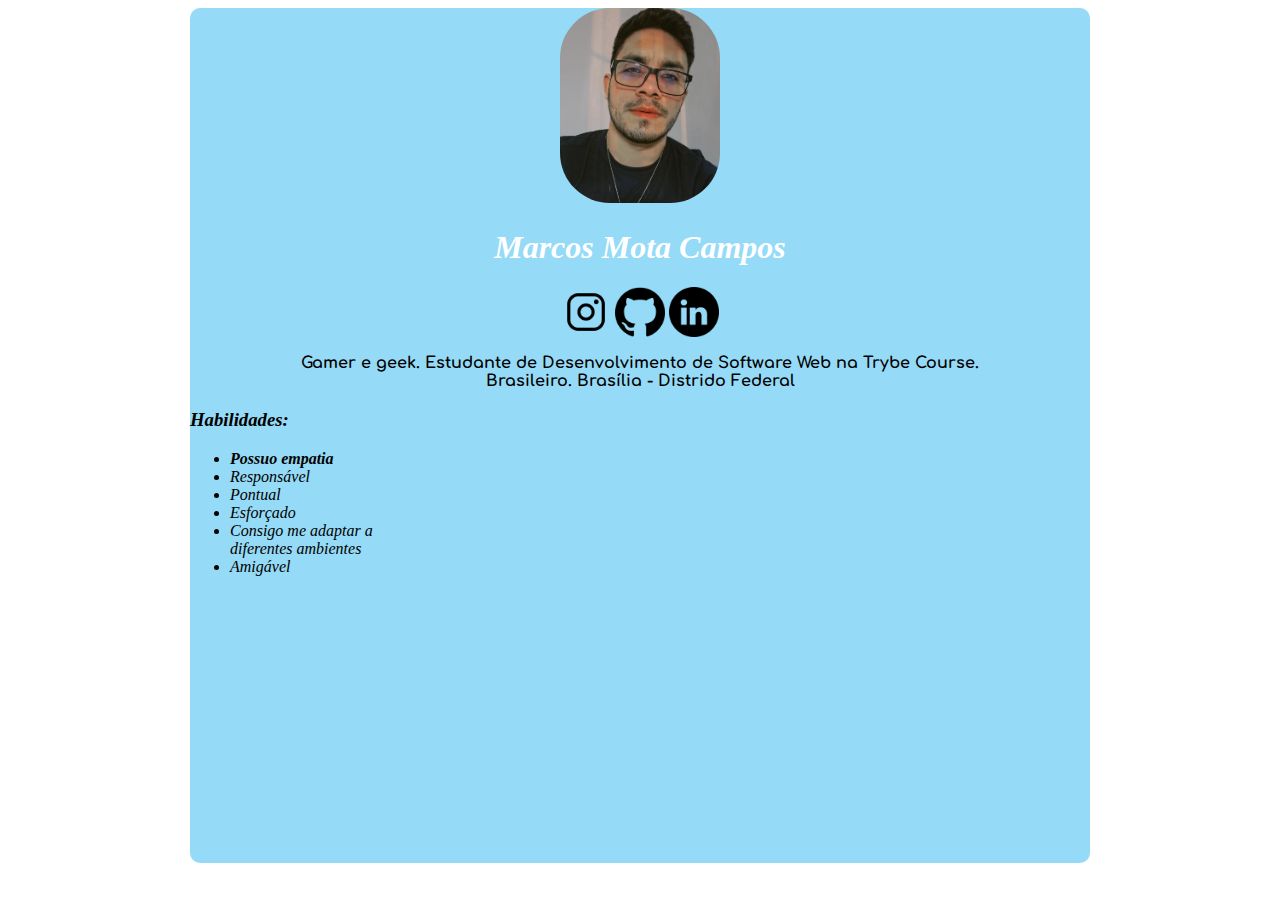
<file: index.html>
<!DOCTYPE html>
<html lang="en">
<head>
    <meta charset="UTF-8">
    <meta http-equiv="X-UA-Compatible" content="IE=edge">
    <meta name="viewport" content="width=device-width, initial-scale=1.0">
    <title>PortifólioTrybe</title>
    <style>
        @import url('https://fonts.googleapis.com/css2?family=Comfortaa:wght@300&display=swap');

        .image {
            border-radius: 50px;
        }
        h1 {
            color: white
        }

        h2 {
            font-family: 'Comfortaa', cursive;
            font-size: medium;
        }

        h3 {
            font-style: italic;
        
        }

        .box { 
           width: 900px;
           height: 95vh;
           background-color: rgba(87, 197, 241, 0.63);
           margin: 0 auto;
           border-radius: 10px;
           text-align: center;
           
    
        }

        .text {
            width: 150px;
            text-align: left;
            font-style: italic;
        }

        .box1 {
            background-image: url(https://webenezer.com.br/wp-content/uploads/2017/09/web-designer-pune-background-webenezer.jpg);
            
            height: 100vh;
            
        }




    </style>
    
        
</head>
<body>

    <div class="box1">
    <div class="box">

   
        <a href="./IMG_2284.JPG"><img src="./IMG_2284.JPG" alt="foto do Marcos" width="160px" class="image">
        </a>

      <h1><em> Marcos Mota Campos</em></h1>
      
    <a href="https://www.instagram.com/marxcamp/" target="_blank"> <img src="./1936319.png" alt="icone do instagram" width="50px"></a>
    <a href="https://github.com/MarcosCamps" target="_blank"> <img src="./25231.png" alt="icone do github" width="50px"></a>
    <a href="https://www.linkedin.com/in/marcos-campos-4654b5225/" target="_blank"> <img src="./linkedin_black_logo_icon_147114.png" alt="icone linkedin" width="50px"></a>

  
      <h2>Gamer e geek. Estudante de Desenvolvimento de Software Web na Trybe Course. <br> Brasileiro. Brasília - Distrido Federal</h2>
  
   <h3 class="text">Habilidades:</h3>
   <ul>
       <li class="text"><strong>Possuo empatia</strong></li>
       <li class="text">Responsável</li>
       <li class="text">Pontual</li>
       <li class="text">Esforçado</li>     
       <li class="text">Consigo me adaptar a diferentes ambientes</li>
       <li class="text">Amigável</li>
   </ul>
   
    </div>
    </div>

    </body>
</body>
</html>
</file>
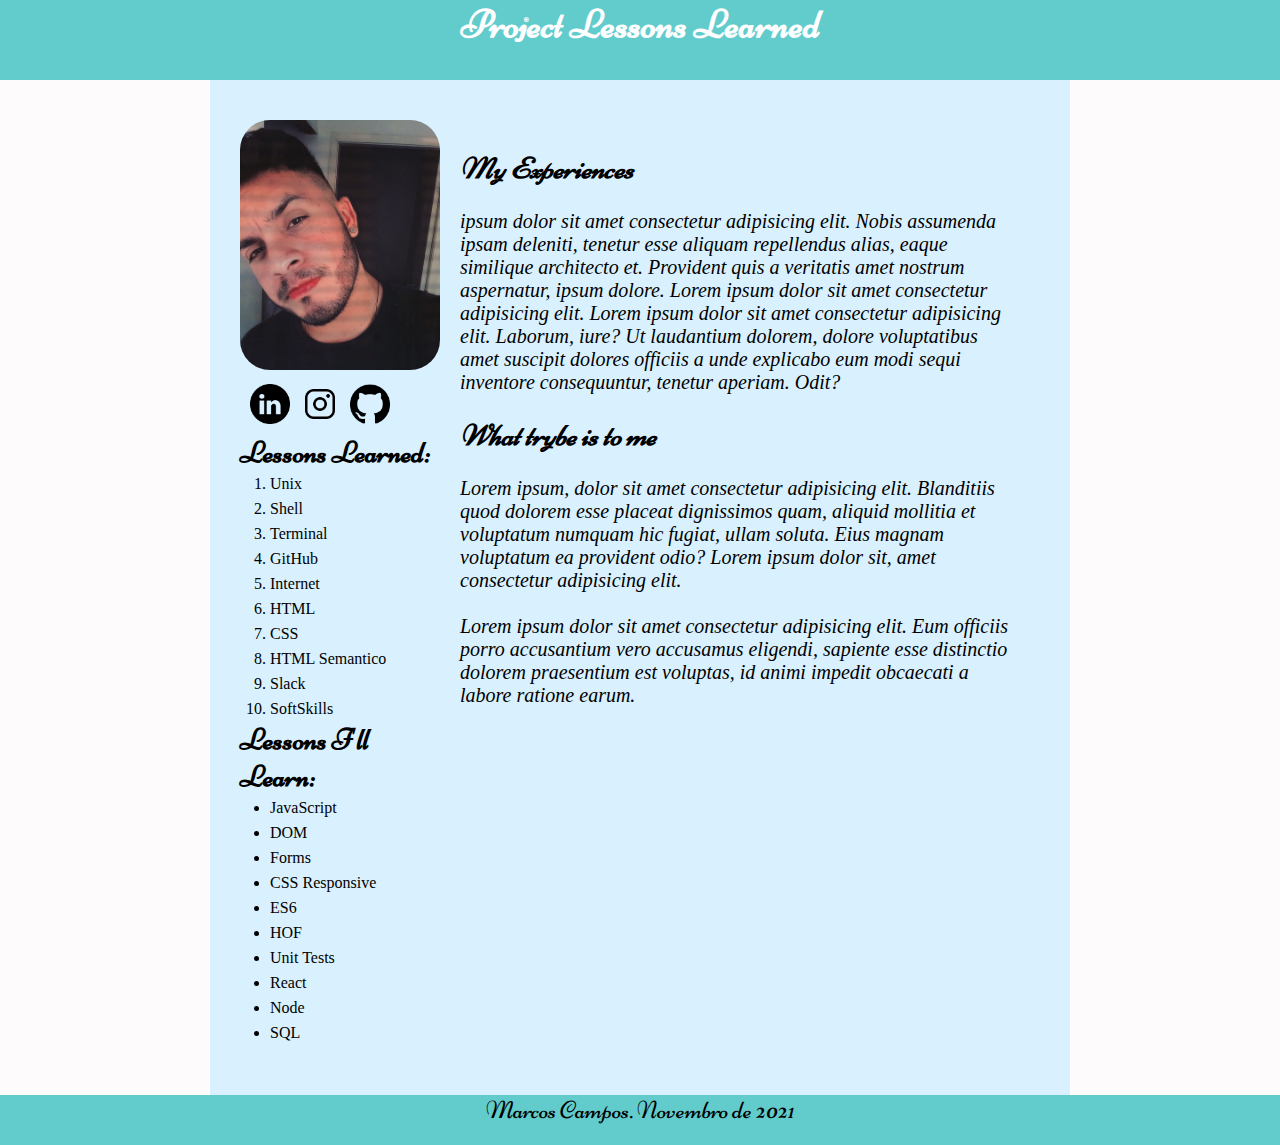
<file: projects/lessons-learned/index.html>
<!DOCTYPE html>
<html lang="en">
<head>
    <meta charset="UTF-8">
    <meta http-equiv="X-UA-Compatible" content="IE=edge">
    <meta name="viewport" content="width=device-width, initial-scale=1.0">
    <title>Project Lessons Learned</title>
    <link rel="stylesheet" href="style.css">
</head>
<body>
    <header id="cabecalho">
        <h1 id="titulo">Project Lessons Learned</h1>
    
    </header>
        
<main class="everything">
     
    <div class="lado-direito">
        <img id="minha_foto" src="./IMG_0084.JPG" alt="foto do marcos">

     <nav>
         <ul class="social">
             <li><a href="https://www.linkedin.com/in/marcos-campos-4654b5225/" target="_blank"> <img class="social" src="./linkedin_black_logo_icon_147114.png" alt="icone linkedin"></a></li>
             <li><a href="https://www.instagram.com/marxcamp/" target="_blank"> <img class="social" src="./1936319.png" alt="icone instagram"></a></li>
             <li><a href="https://github.com/MarcosCamps" target="_blank"> <img class="social" src="/25231.png" alt="icone github"></a></li>
         </ul>
     </nav>

    <h2>Lessons Learned:</h2>

     <ol id="licoes_aprendidas">
        <li>Unix</li>
        <li>Shell</li>
        <li>Terminal</li>
        <li>GitHub</li>
        <li>Internet</li>
        <li>HTML</li>
        <li>CSS</li>
        <li>HTML Semantico</li>
        <li>Slack</li>
        <li>SoftSkills</li>

    </ol>

    <h2>Lessons I'll Learn:</h2>
    
    <ul id="licoes_a_aprender">
        <li>JavaScript</li>
        <li>DOM</li>
        <li>Forms</li>
        <li>CSS Responsive</li>
        <li>ES6</li>
        <li>HOF</li>
        <li>Unit Tests</li>
        <li>React</li>
        <li>Node</li>
        <li>SQL</li>
    
    </ul>

    </div>
    
    <div id="textos">
        
        <h3>My Experiences</h3>
        <br>
        <article id="artigo"><p>ipsum dolor sit amet consectetur adipisicing elit. Nobis assumenda ipsam deleniti, tenetur esse aliquam repellendus alias, eaque similique architecto et. Provident quis a veritatis amet nostrum aspernatur, ipsum dolore. Lorem ipsum dolor sit amet consectetur adipisicing elit. Lorem ipsum dolor sit amet consectetur adipisicing elit. Laborum, iure? Ut laudantium dolorem, dolore voluptatibus amet suscipit dolores officiis a unde explicabo eum modi sequi inventore consequuntur, tenetur aperiam. Odit?</article></p> 
        <br>
        <h3>What trybe is to me</h3>
        <br>
        <aside id="aside"><p>Lorem ipsum, dolor sit amet consectetur adipisicing elit. Blanditiis quod dolorem esse placeat dignissimos quam, aliquid mollitia et voluptatum numquam hic fugiat, ullam soluta. Eius magnam voluptatum ea provident odio? Lorem ipsum dolor sit, amet consectetur adipisicing elit.</aside></p>
        <br>
     
        <div class="lado-esquerdo"></div>
            <section id="texto-lateral"><p>Lorem ipsum dolor sit amet consectetur adipisicing elit. Eum officiis porro accusantium vero accusamus eligendi, sapiente esse distinctio dolorem praesentium est voluptas, id animi impedit obcaecati a labore ratione earum.</section></p>
        </div>
    </div>

    <table id="tabela"></table>


</main>

     <footer id="rodape">Marcos Campos. Novembro de 2021</footer>

     



    



    
</body>
</html>
</file>
<file: projects/lessons-learned/style.css>
@import url('https://fonts.googleapis.com/css2?family=Comfortaa:wght@300&family=Damion&family=Niconne&display=swap');

* {
    margin: 0;
    padding: 0;
}

body {
    background-color: rgb(253, 251, 251);
}

#cabecalho {
    position: fixed;
    top: 0;
    background-color: rgb(98, 204, 204);
    width: 100%;
    height: 80px;
    font-family: 'Niconne', cursive;
    color: white;
    font-size: 20px;
    text-align: center;
    
}

#minha_foto {
    width: 200px;
    margin-top: 90px;
    border-radius: 30px;
}

#licoes_aprendidas {
    margin-left: 30px;
    line-height: 25px;
    
}

#licoes_a_aprender {
    margin-left: 30px;
    line-height: 25px;
    
    
}

#rodape {
    text-align: center;
    top: 650px;
}

.social {
    width: 40px;
    display: flex;
    list-style: none;
    margin: 5px;

}

#rodape {
    background-color: rgb(98, 204, 204);
    font-family: 'Niconne', cursive;
    height: 50px;
    font-size: 25px;

}

.everything {
    background-color: rgb(217, 240, 255);
    display: flex;
    max-width: 800px;
    width: 100%;
    margin: auto;
    padding: 30px;

}

.lado-direito {
    background-color: rgb(217, 240, 255);
    margin-bottom: 20px;

}

#textos {
    padding: 20px;
    font-size: 20px;
    margin-top: 100px;
    font-style: italic;

}

h2 {
    font-family: 'Niconne', cursive;
    font-size: 30px;
}

h3 {
    font-family: 'Niconne', cursive;
    font-size: 30px;
}

li:hover {
    background-color: rgb(182, 197, 237);
}

#tabela {
    display: none;
}
</file>
